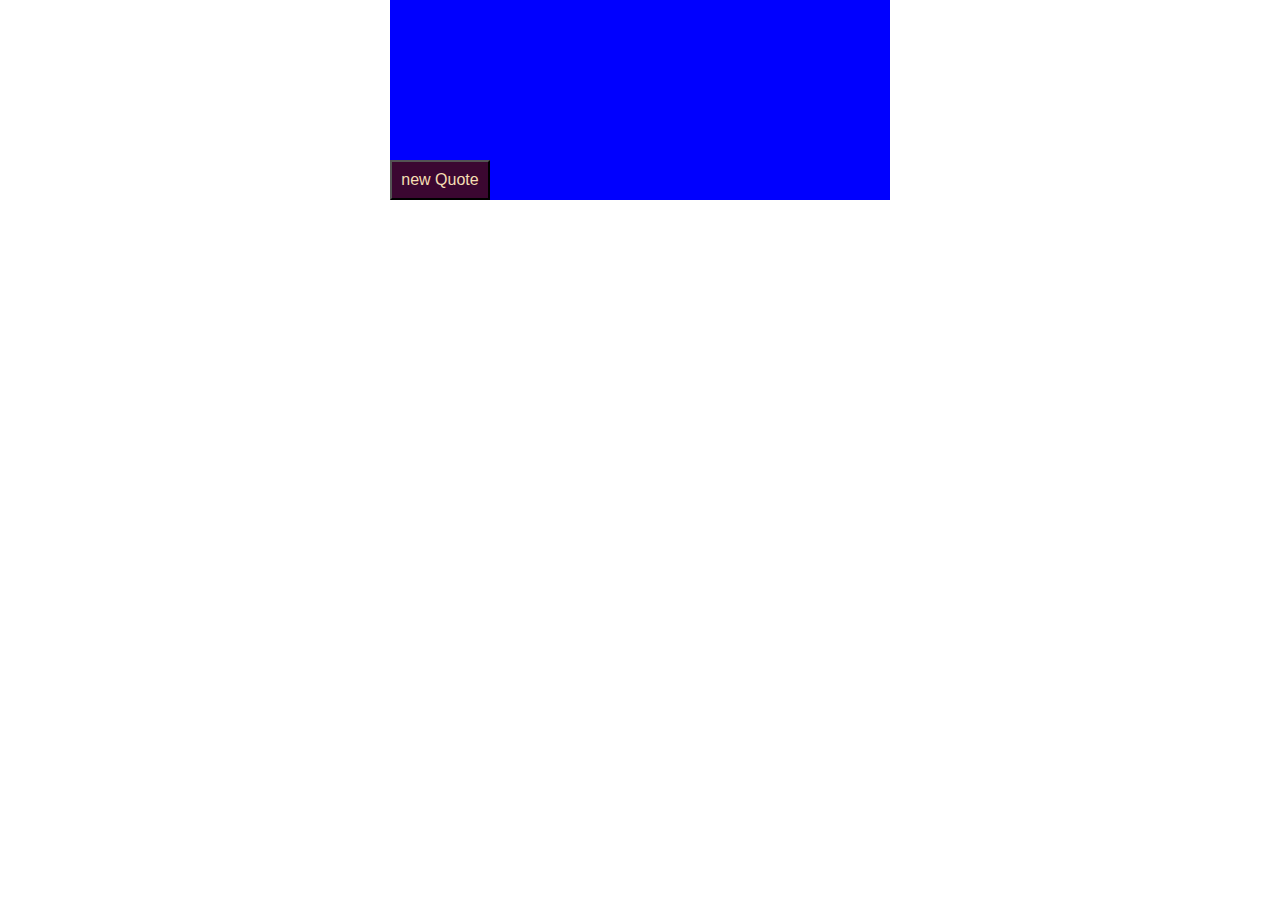
<file: mandatory/2-quotegenerator/index.html>
<!DOCTYPE html>
<html>
  <head>
    <title>Quote Generator</title>
    <link
      rel="stylesheet"
      href="https://stackpath.bootstrapcdn.com/bootstrap/4.4.1/css/bootstrap.min.css"
      integrity="sha384-Vkoo8x4CGsO3+Hhxv8T/Q5PaXtkKtu6ug5TOeNV6gBiFeWPGFN9MuhOf23Q9Ifjh"
      crossorigin="anonymous"
    />
    <link rel="stylesheet" href="style.css" />
  </head>
  <body>
    <!-- Write your HTML in here -->
    <div id="content">

      <div id="allquote">
        
      </div>
      <button id="btn">new  Quote</button>
    </div>
    <script src="quotes.js"></script>
  </body>
</html>
</file>
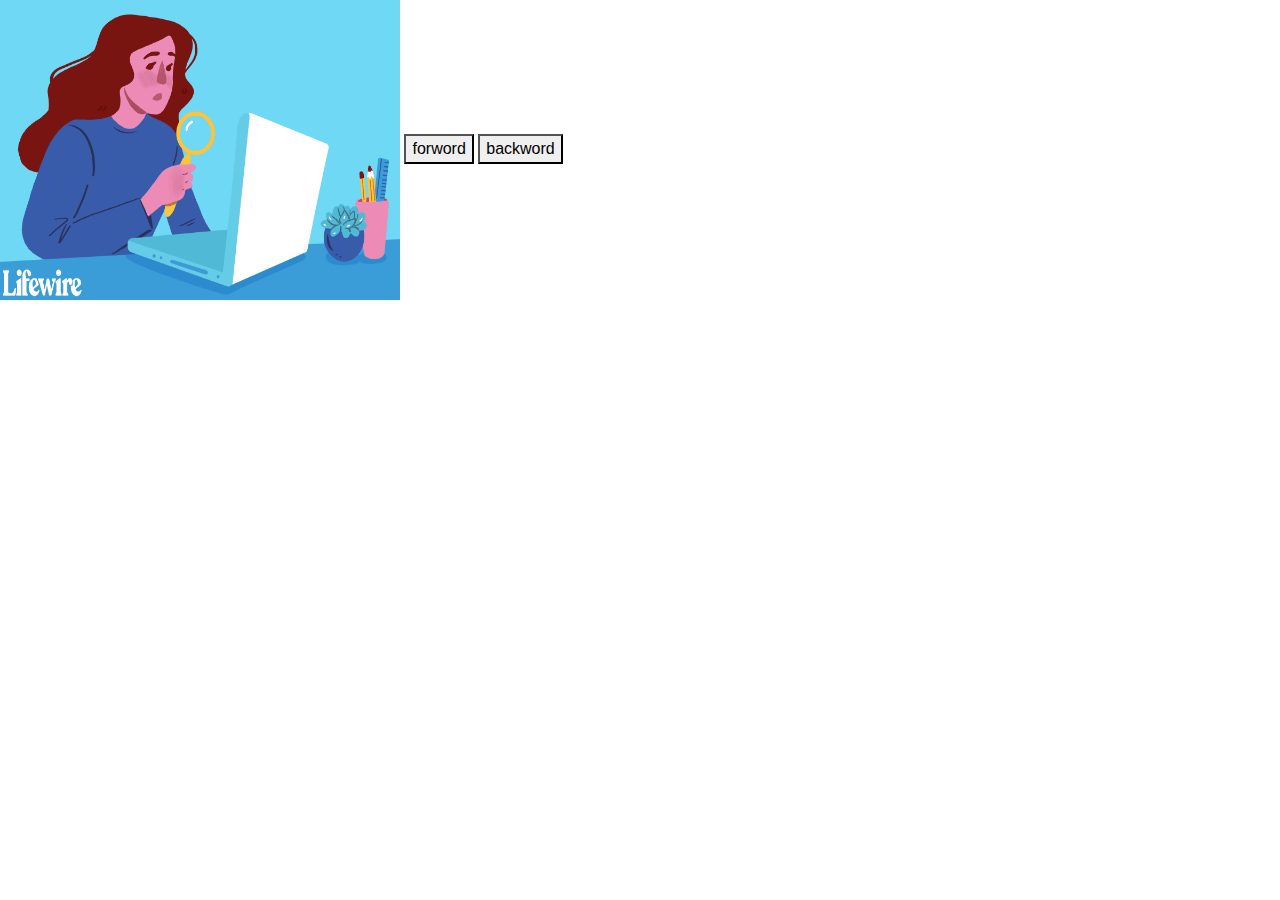
<file: mandatory/3-slideshow/index.html>
<!DOCTYPE html>
<html>
  <head>
    <title>Slideshow</title>
    <link
      rel="stylesheet"
      href="https://stackpath.bootstrapcdn.com/bootstrap/4.4.1/css/bootstrap.min.css"
      integrity="sha384-Vkoo8x4CGsO3+Hhxv8T/Q5PaXtkKtu6ug5TOeNV6gBiFeWPGFN9MuhOf23Q9Ifjh"
      crossorigin="anonymous"
    />
    <link rel="stylesheet" href="style.css" />
  </head>
  <body>

       <img src="images/image1.png" id="allimg1"/>

    
       <button id="btn1">forword</button>
       <button id="btn2">backword</button>
    <!-- Write your HTML in here -->
    <script src="slideshow.js"></script>
  </body>
</html>
</file>
<file: mandatory/2-quotegenerator/style.css>
/** Write your CSS in here **/
#content{
    width: 500px;
    height: 200px;
    margin: 0 auto;

    background-color: blue;
}
#allquote{
    width: 400px;
    height: 100px;
    margin: 0 auto;
    color: black;
    font-size: 1.2rem;
}#btn{
    position: relative;
    width: 100px;
    height: 40px;
top: 60px;
    right:  -15=0px;
    color: wheat;
    background-color: rgb(59, 7, 49);
}
</file>
<file: mandatory/3-slideshow/style.css>
/** Write your CSS in here **/
img{
    width: 400px;
    height: 300px;
}
ul{
    list-style: none;
}
</file>
